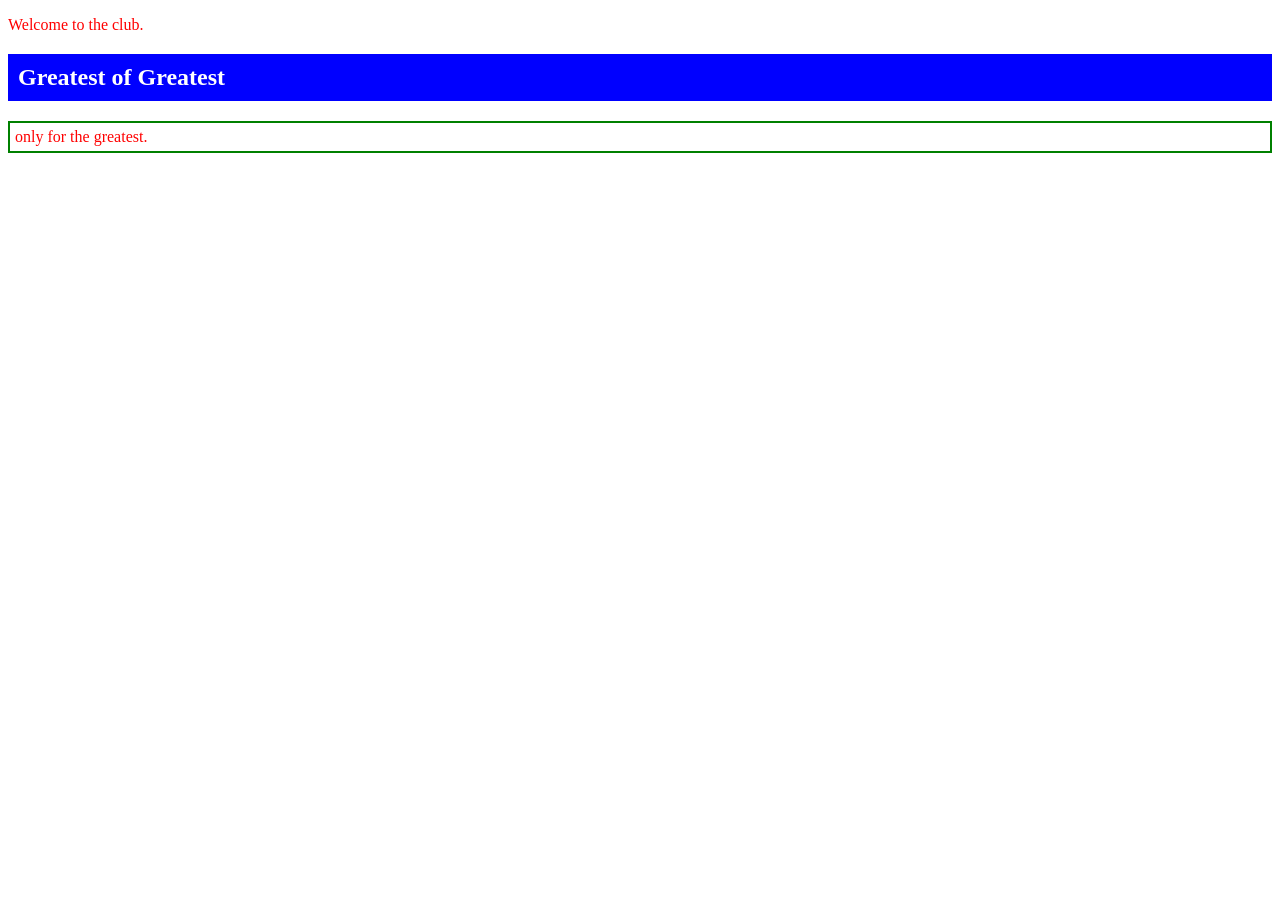
<file: index.html>
<!DOCTYPE html>
<html lang="en">
<head>
    <meta charset="UTF-8">
    <meta name="viewport" content="width=device-width, initial-scale=1.0">
    <title>CSS Combinators Example</title>
    <link rel="stylesheet" href="style.css">
</head>
<body>

    <div class="container">
        <p>Welcome to the club.</p>
        <h2>Greatest of Greatest</h2>
        <p>only for the greatest.</p>
    </div>

</body>
</html>
</file>
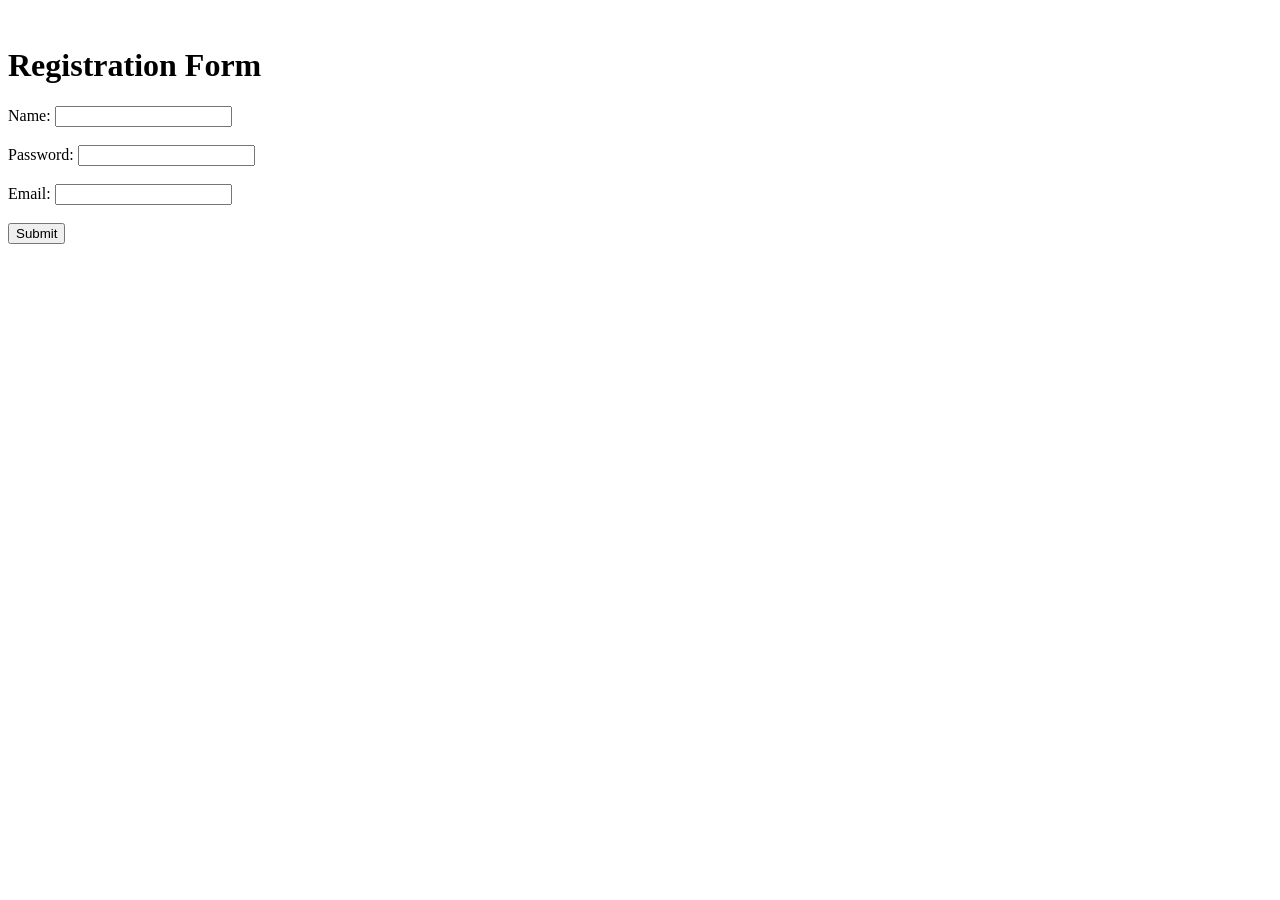
<file: forms.html>
<!DOCTYPE html>
<html lang="en">
<head>
    <meta charset="UTF-8">
    <meta name="viewport" content="width=device-width, initial-scale=1.0">
    <title>Document</title>
</head>
<br>
    <h1>Registration Form </h1>
    <form action="./lists.html" method="get">  
        <label for="name">Name:</label>
        <input type="text" id="name" name="name" required><br><br>
        <label for="Password">Password:</label>
        <input type="password" id="Password" name="Password" required><br><br>
        <label for="email">Email:</label>
        <input type="email" id="email" name="email" required><br><br>
        <input type="submit" value="Submit">
    </form>
</body>
</html>
</file>
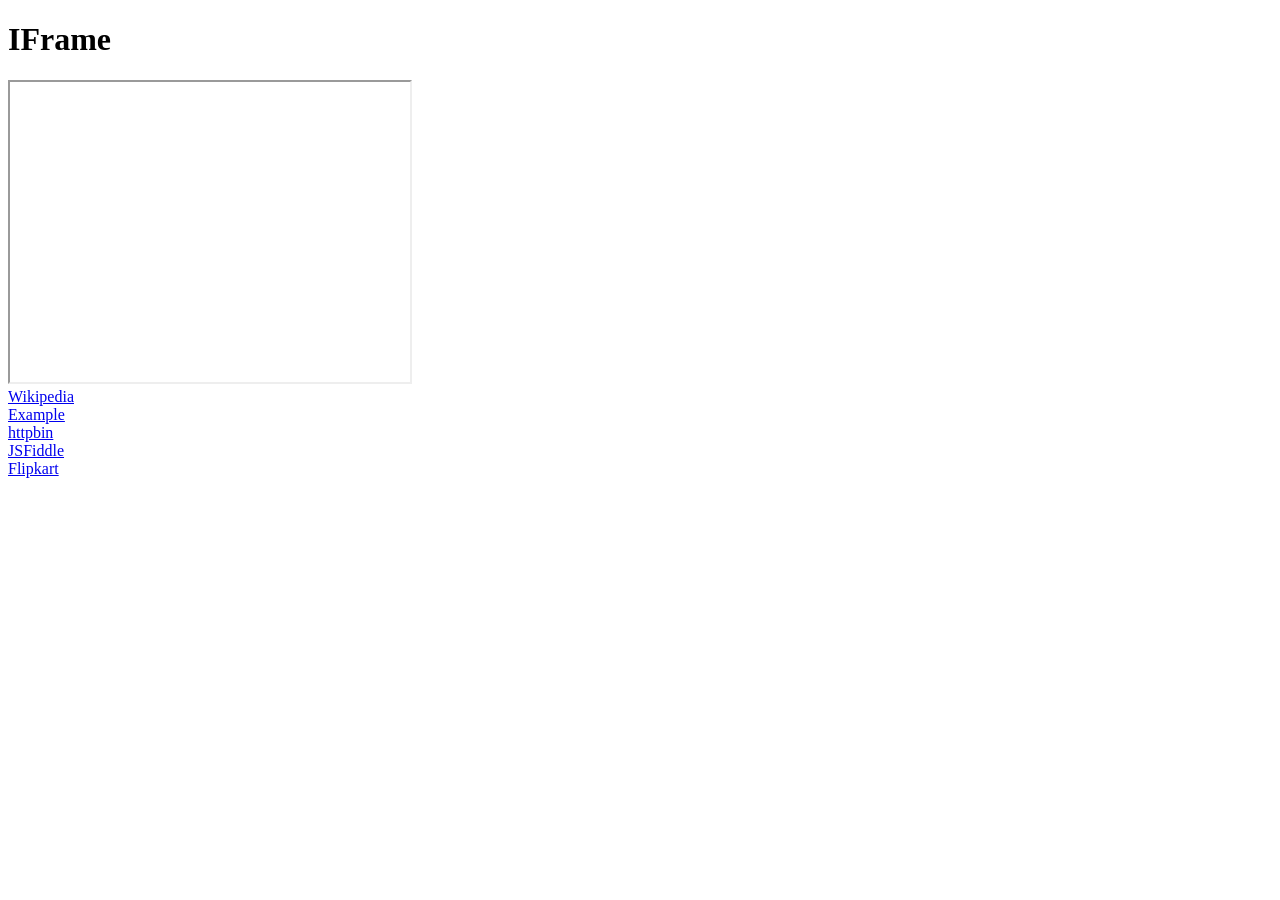
<file: ind.html>
<!DOCTYPE html>
<html lang="en">
<head>
    <meta charset="UTF-8">
    <meta name="viewport" content="width=device-width, initial-scale=1.0">
    <title>Document</title>
</head>
<body>
    <h1>IFrame</h1>
    <iframe src="" name="link" height="300" width="400" frameborder="1"></iframe><br>
    <a href="https://www.wikipedia.org" target="link">Wikipedia</a><br>
    <a href="https://example.com" target="link">Example</a><br>
    <a href="https://httpbin.org" target="link">httpbin</a><br>
    <a href="https://jsfiddle.net" target="link">JSFiddle</a><br>
    <a href="https://www.flipkart.com" target="link">Flipkart</a><br>
</body>
</html>
</file>
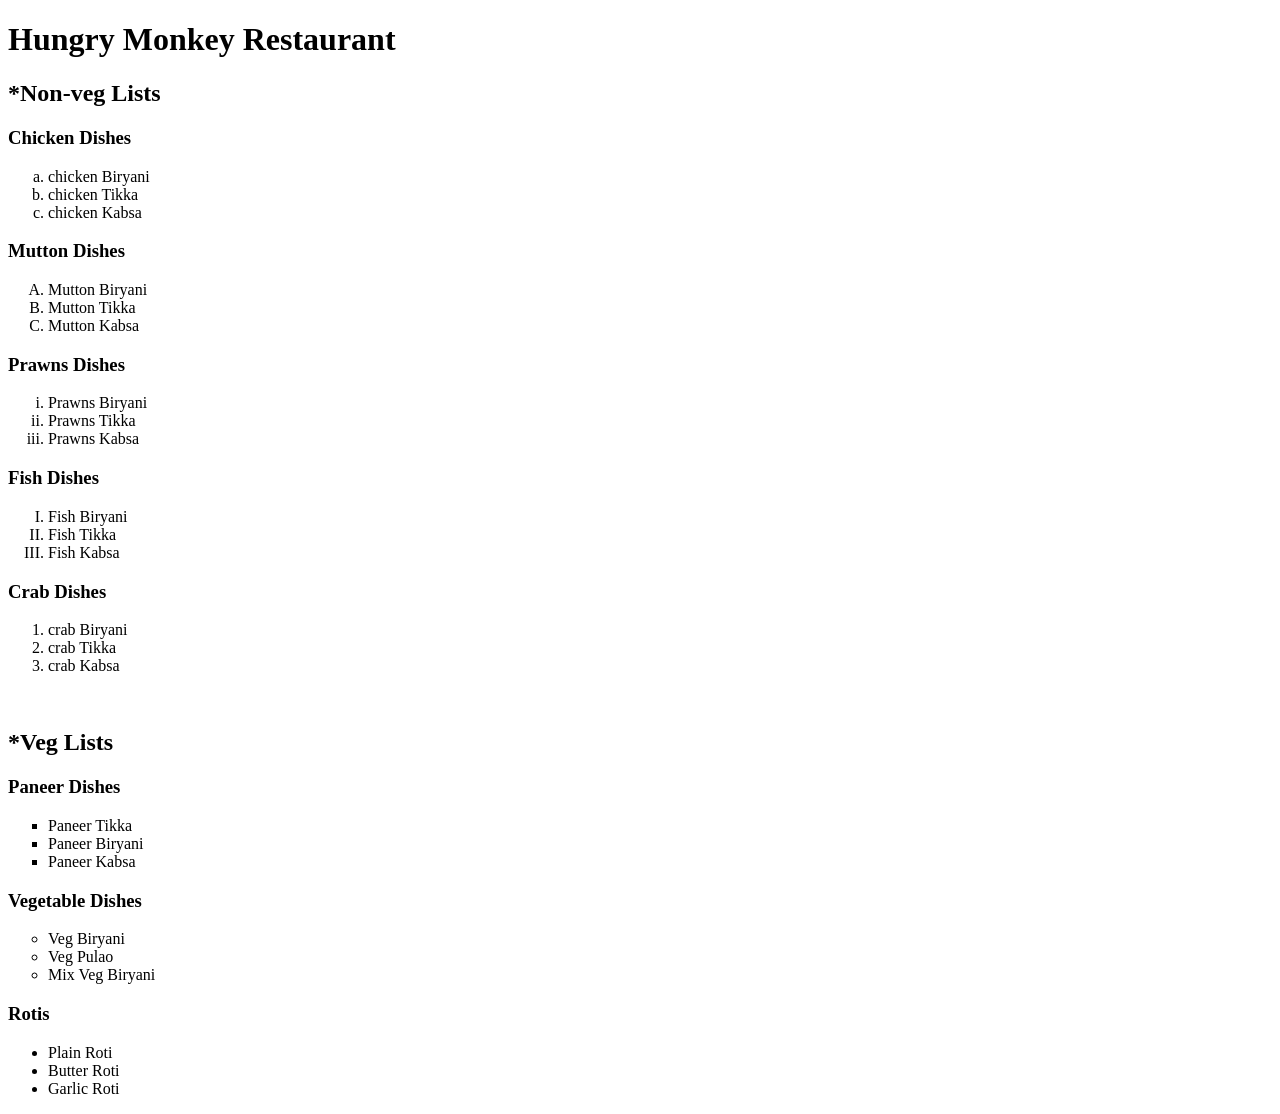
<file: lists.html>
<!DOCTYPE html>
<html lang="en">
<head>
    <meta charset="UTF-8">
    <meta name="viewport" content="width=device-width, initial-scale=1.0">
    <title>Document</title>
</head>
<body>
    <h1>Hungry Monkey Restaurant</h1>
    <h2>*Non-veg  Lists</h2>
    <h3>Chicken Dishes </h3>
    <ol type="a" start="1">
        <li>chicken Biryani</li>
        <li>chicken Tikka</li>
        <li>chicken Kabsa</li>
    </ol>
    <h3>Mutton Dishes</h3>
    <ol type="A" start="1">
        <li>Mutton Biryani</li>
        <li>Mutton Tikka</li>
        <li>Mutton Kabsa</li>
    </ol>
    <h3>Prawns Dishes</h3>
    <ol type="i" start="1">
        <li>Prawns Biryani</li>
        <li>Prawns Tikka</li>
        <li>Prawns Kabsa</li>
    </ol>
    <h3>Fish Dishes</h3>
    <ol type="I" start="1">
        <li>Fish Biryani</li>
        <li>Fish Tikka</li>
        <li>Fish Kabsa</li>
    </ol>
    <h3>Crab Dishes</h3>
    <ol type="1" start="1">
        <li>crab Biryani</li>
        <li>crab Tikka</li>
        <li>crab Kabsa</li>
    </ol>
    <br>
    
    <h2>*Veg Lists</h2>
    <h3>Paneer Dishes</h3>
    <ul type="square">
        <li>Paneer Tikka</li>
        <li>Paneer Biryani</li>
        <li>Paneer Kabsa</li>
    </ul>
    <h3>Vegetable Dishes</h3>
    <ul type="circle">
        <li>Veg Biryani</li>
        <li>Veg Pulao</li>
        <li>Mix Veg Biryani</li>
    </ul>
    <h3>Rotis</h3>
    <ul type="disc">
        <li>Plain Roti</li>
        <li>Butter Roti</li>
        <li>Garlic Roti</li>
    </ul>
</body>
</html>
</file>
<file: style.css>
/* Child combinator (>) */
.container > h2 {
    background-color: blue;
    color: white;
    padding: 10px;
}

/* Descendant combinator (space) */
.container p {
    color: red;
}

/* Adjacent sibling combinator (+) */
.container h2 + p {
    border: 2px solid green;
    padding: 5px;
}
</file>
